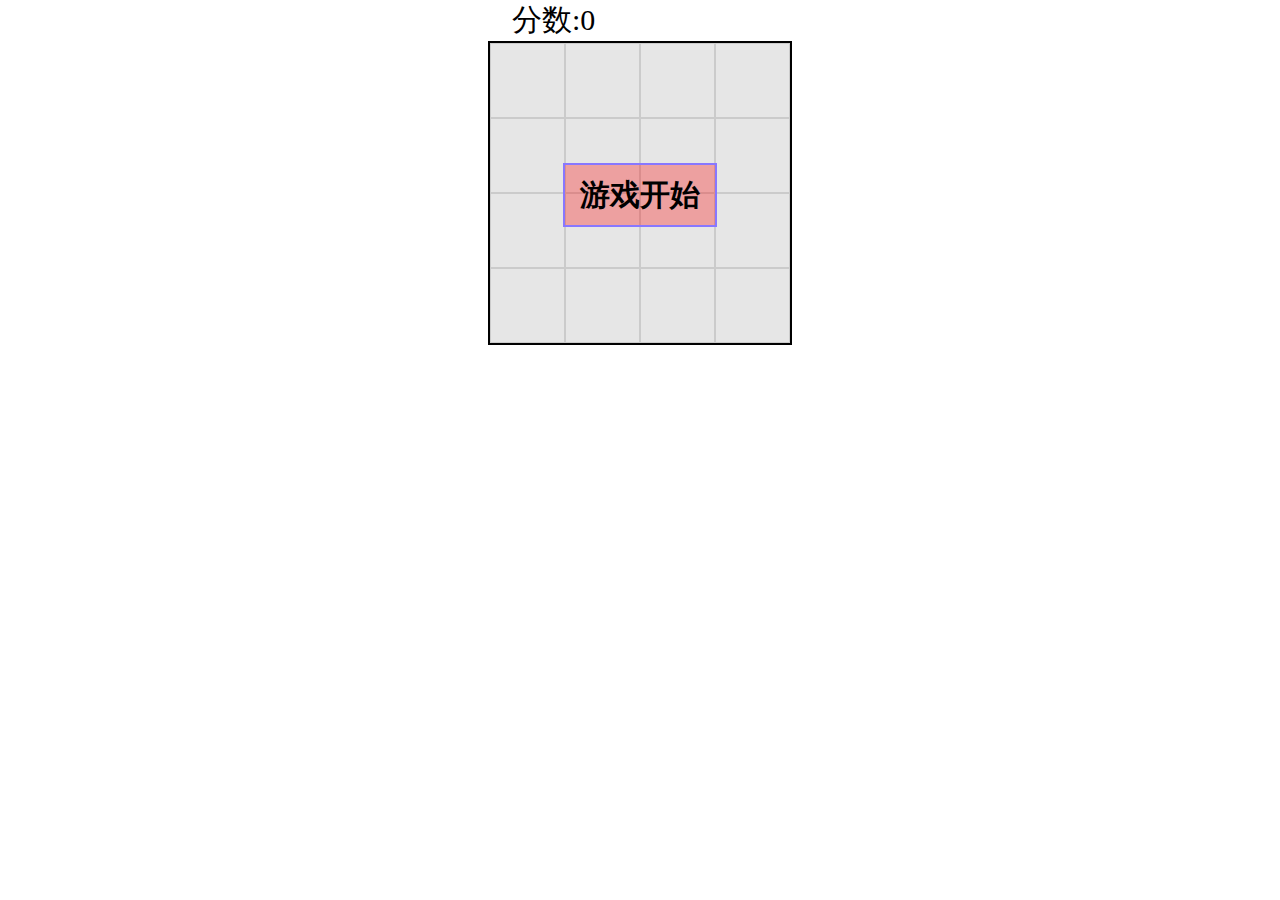
<file: 2048/index.html>
<!doctype html>
<html lang="en">
<head>
	<meta name="viewport" content="width=device-width, user-scalable=no,initial-scale=1.0, maximum-scale=1.0, user-scalable=0">
	<meta charset="UTF-8">
	<title>game</title>
	<style type="text/css">
		*{margin:0;padding:0;}
		#wrap{
			width:300px;
			height:300px;
			border:2px solid #000;
			background:#eee;
			position: relative;
			margin:0 auto;
		}
		#wrap #touch{
			width:100%;height:100%;background: rgba(200,200,200,.2);position: absolute;
		}
		#wrap input{
			width:73px;
			height:73px;
			font-size:35px;
		}
		div[id^='box']{
			width:73px;
			height:73px;
			float:left;
			border:1px solid #ccc;
			font-size:45px;
			line-height: 70px;
		}
		#play{
			list-style:none;
			width:150px;
			height:60px;
			font-size:30px;
			font-weight:bold;
			border:2px solid #87f;
			
			margin:40% auto;
            line-height:60px;
			background: rgba(255,0,0,.3)
		}
	</style>
	<script type="text/javascript" src="../js/baidu-touch.js"></script>
	<script type="text/javascript">
		window.onload = function()
		{
			// var btn = document.getElementById('btn');
			// var btns = btn.getElementsByTagName('li');
			var wrap = document.getElementById('wrap')
			var boxs = wrap.getElementsByTagName('div');
			// var inputs = wrap.getElementsByTagName('input');
			var grade = document.getElementById('grade');
			var play = document.getElementById('play');
			var colors=['#daa520','#adff2f','#808000','#6b8e23',
						'#778899','#696969','#008b8b','#008000',
						'#4169e1','#191970','#eee','#ffe'];
			var grade_num=0;
			var box_num;		//产生方块的编号
			var who_to_create;	//产生分值为2还是为4
			var flag;	    //用于判断游戏结束
			var bool_move=0;   //判断是否有方块移动，从而是否产生新方块
			for (var i = 0; i < 16; i++)
			{
				boxs[i].index = 0;
				boxs[i].num=0;
				boxs[i].color_num = 0; 
				boxs[i].state = 0;
			}
			function create_new_box()
			{
			    box_num = parseInt(Math.random()*100%16);	
			    who_to_create = parseInt(Math.random()*100%10);
				for (var i = 0,flag=0;	 i <=15; i++) 
				{
					if(boxs[i].index==1)
					{
						flag++;
					}
				}
				if(boxs[box_num].index == 0 ) 
				{
					if(who_to_create<7)		// 产生分值为2的方块
					{
						
						boxs[box_num].style.backgroundColor = colors[0];
						boxs[box_num].color_num = 0;
						boxs[box_num].num = 2;
					}
					else{
						
						boxs[box_num].style.backgroundColor = colors[1];
						boxs[box_num].color_num = 1;
						boxs[box_num].num = 4;
					}

					
					boxs[box_num].innerText= boxs[box_num].num;
					boxs[box_num].index=1;	
				
					return;
				}
				else  	
				{
					create_new_box();
				}
			}
			function move_up()
			{		
				for (var j = 0; j < 4;j++)
				{
					for(var i=4;i<=15;i++)
					{
					if(boxs[i].index==1 && boxs[i-4].index == 0)
						{	
							
							boxs[i].innerText = '';
							boxs[i].style.backgroundColor="#eee";
							boxs[i-4].color_num =boxs[i].color_num;
							boxs[i].color_num = 10;	
							
							boxs[i-4].style.backgroundColor = colors[boxs[i-4].color_num];
							boxs[i-4].num=boxs[i].num;
							
							boxs[i-4].innerText=boxs[i-4].num;	
							boxs[i].index = 0;
							boxs[i-4].index = 1;
							bool_move++;	
						}
						else if(boxs[i].index==1 && boxs[i-4].index == 1&&boxs[i].num==boxs[i-4].num&&boxs[i].state!=1 && boxs[i-4].state!=1) 
						{
							
							boxs[i].innerText='';
							boxs[i].style.backgroundColor="#eee";
							boxs[i-4].color_num = boxs[i].color_num+1;
							boxs[i].color_num =10;		
						
							boxs[i-4].style.backgroundColor = colors[boxs[i-4].color_num];
							boxs[i-4].num = boxs[i].num*2;
							grade_num=grade_num+boxs[i-4].num ;
							
							boxs[i-4].innerText = boxs[i-4].num;
							boxs[i].index = 0;
							boxs[i-4].index = 1;
							boxs[i-4].state = 1;
							bool_move++;
						}
					}				
				}
			}
			function move_left()
			{
				for (var k = 0; k <3;k++)
				{
					for (var j = 1; j <=3;j++) 
					{	
						for (var i= j; i <=15; i+=4) 
						{
							if(boxs[i].index==1 
								&&boxs[i-1].index == 0)
							{
								
								boxs[i].innerText='';
								boxs[i].style.backgroundColor="#eee";
								boxs[i-1].color_num=boxs[i].color_num;
								boxs[i].color_num =10;
								boxs[i-1].num = boxs[i].num;
									
								boxs[i-1].innerText = boxs[i-1].num;
								boxs[i-1].style.backgroundColor =colors[boxs[i-1].color_num]; 	
								boxs[i].index = 0;
								boxs[i-1].index = 1;	
								bool_move++;
							}
							else if(boxs[i].index==1 && boxs[i-1].index == 1&&boxs[i].num==boxs[i-1].num&&boxs[i].state!=1 && boxs[i-1].state != 1)
							{
								
								boxs[i].innerText='';
								boxs[i].style.backgroundColor="#eee";
								boxs[i-1].color_num = boxs[i].color_num+1;
								boxs[i].color_num =10;	
								
								boxs[i-1].style.backgroundColor = colors[boxs[i-1].color_num];
								boxs[i-1].num = boxs[i].num*2;
								grade_num=grade_num+boxs[i-1].num ;
								
								boxs[i-1].innerText = boxs[i-1].num;
								boxs[i].index = 0;
								boxs[i-1].index = 1;
								boxs[i-1].state = 1;
								bool_move++;
							}
						}
					}
				}
			}
			function move_right()
			{
				for (var k = 0; k <3;k++)
				{
					for (var j = 2; j>=0;j--) 
					{	
						for (var i= j; i <=15; i+=4) 
						{
							if(boxs[i].index==1 
								&&boxs[i+1].index == 0)
							{
								boxs[i].innerText = '';
								boxs[i].style.backgroundColor="#eee";
								boxs[i+1].color_num = boxs[i].color_num;
								boxs[i].color_num =10;
								boxs[i+1].num=boxs[i].num;
								
								boxs[i+1].innerText = boxs[i+1].num;
								boxs[i+1].style.backgroundColor = colors[boxs[i+1].color_num];
								boxs[i].index = 0;
								boxs[i+1].index = 1;
								bool_move++;
							}
							if(boxs[i].index==1 &&boxs[i].state!=1 
								&&boxs[i+1].state != 1
								&&boxs[i+1].index == 1&&boxs[i].num==boxs[i+1].num)
							{
								
								boxs[i].innerText = '';
								boxs[i].style.backgroundColor="#eee";
								boxs[i+1].color_num = boxs[i].color_num+1;
								boxs[i].color_num =10;
								
								boxs[i+1].style.backgroundColor = colors[boxs[i+1].color_num];
								boxs[i+1].num = boxs[i].num*2;
								grade_num=grade_num+boxs[i+1].num ;
								
								boxs[i+1].innerText = boxs[i+1].num;	
								boxs[i].index = 0;
								boxs[i+1].index = 1;
								boxs[i+1].state = 1;
								bool_move++;
							}
						}
					}
				}
			}
			function move_down()
			{
				for (var j = 0; j < 3;j++)
				{
					for(var i=11;i>=0;i--)
					{
						if(boxs[i].index==1 &&boxs[i+4].index == 0)
						{
						
							boxs[i].innerText= '';
							boxs[i].style.backgroundColor="#eee";
							boxs[i+4].color_num =boxs[i].color_num;
							boxs[i].color_num =10;
							boxs[i+4].num=boxs[i].num;
							
							boxs[i+4].style.backgroundColor = colors[boxs[i+4].color_num];
							boxs[i+4].innerText = boxs[i+4].num;
							boxs[i].index = 0;
							boxs[i+4].index = 1;
							bool_move++;		
						}
						if(boxs[i].index==1 &&boxs[i].state!=1 &&boxs[i+4].state!= 1&&boxs[i+4].index == 1&&boxs[i].num==boxs[i+4].num)
						{
							
							boxs[i].innerText = '';
							boxs[i].style.backgroundColor="#eee";
							boxs[i+4].color_num = boxs[i].color_num+1;
							boxs[i].color_num =10;
							
							boxs[i+4].style.backgroundColor = colors[boxs[i+4].color_num];
							boxs[i+4].num = boxs[i].num*2;
							grade_num=grade_num+boxs[i+4].num ;
							
							boxs[i+4].innerText = boxs[i+4].num;		
							boxs[i].index = 0;
							boxs[i+4].index = 1;
							boxs[i+4].state = 1;
							bool_move++;
						}
					}
				}
			}
			play.onclick =function()
			{
				// console.log('按下开始键')
				play.style.display="none";
				// grade.innerHTML
				create_new_box();
                touch.on(wrap,'touchstart',function(e){
                	e.preventDefault();
                })
				touch.on(wrap,'dragend',function(e){
					for (var j = 0; j <16; j++){ 
						boxs[j].state=0;
					}
					if(Math.abs(e.x)<Math.abs(e.y)){	
						if(e.y>0){

							move_down();
						}
						else{
							move_up();
						}
					}
					else{
						if(e.x>0){
							move_right();
						}
						else{
							move_left();
						}
					}
					grade.innerHTML= "分数："+grade_num;
					if(bool_move!=0)
					{
						create_new_box();
						bool_move = 0;
					}
				})
			}
		}
	</script>
</head>
<body>
	<span style="font-size:30px;position:relative;left:40%;" id='grade'>分数:0</span>
	<div id="wrap" style="text-align:center;line-height:98px">	
		<ul id='touch'><li id='play'>游戏开始</li></ul>
		<div id="box1" ></div>
		<div id="box2" ></div>
		<div id="box3" ></div>
		<div id="box4" ></div>
		<div id="box5" ></div>
		<div id="box6" ></div>
		<div id="box7" ></div>
		<div id="box8" ></div>
		<div id="box9" ></div>
		<div id="box10"></div>
		<div id="box11"></div>
		<div id="box12"></div>
		<div id="box13"></div>
		<div id="box14"></div>
		<div id="box15"></div>
		<div id="box16"></div>
	</div>
</body>
</html>
</file>
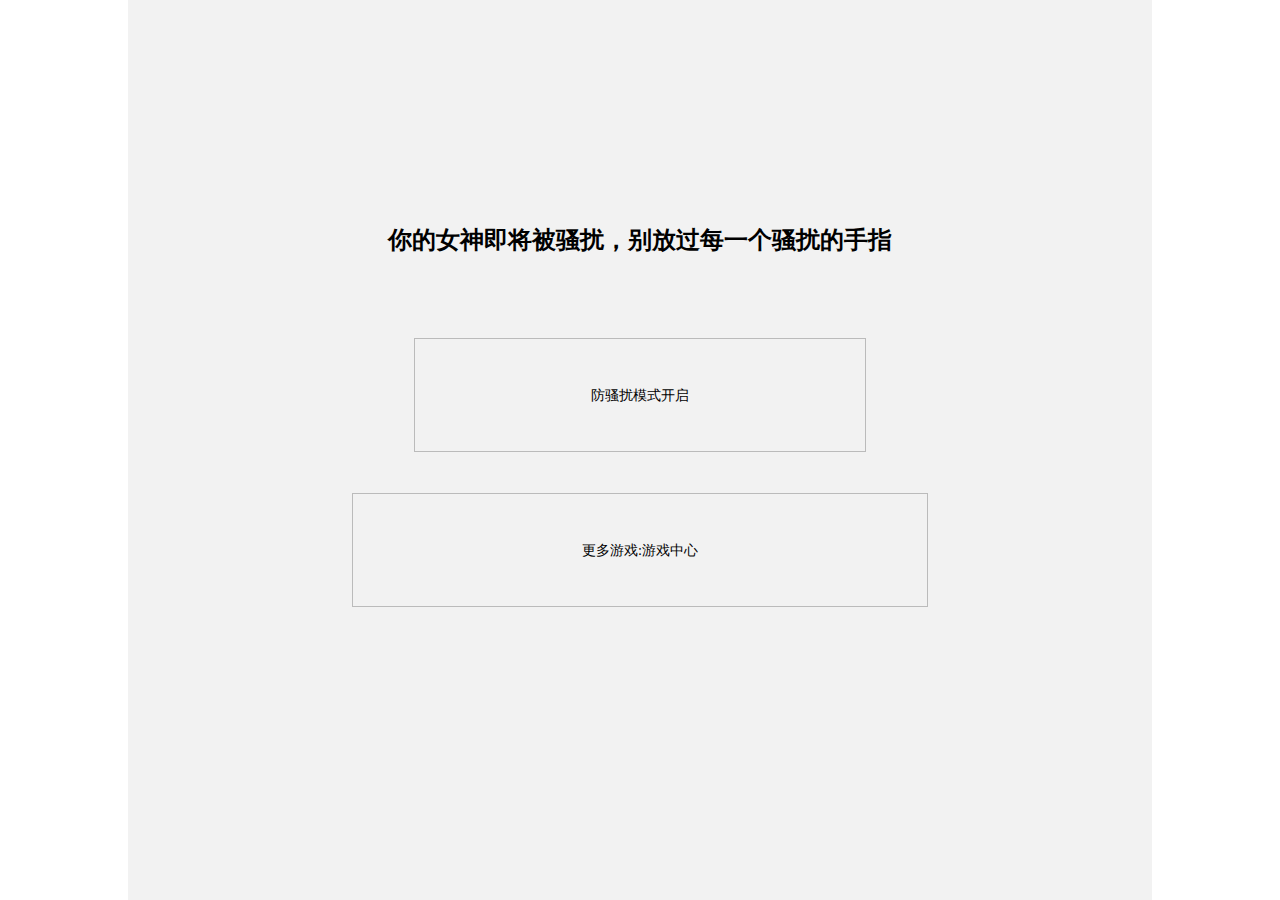
<file: girlgod/index.html>
<!doctype html>
<html lang="en">
<head>
	<meta name="viewport" content="width=device-width, user-scalable=no,initial-scale=1.0, maximum-scale=1.0, user-scalable=0">
	<meta charset="UTF-8">
	<title>Document</title>

	<link rel="stylesheet" href="index.css">
	<style>
	
	</style>
	
	<script type="text/javascript">
		window.onload = function(){
			var num=0;
			var oWrap = document.getElementById('wrap');
			var oStart = document.getElementById('start');
			var maxh=document.documentElement.clientHeight;
			// oWrap.style.height=oWrap.offsetWidth*800/480+"px";
			oWrap.style.height=maxh+"px";
			var oImg = document.getElementsByTagName('img')[0];
			var oTitle = document.getElementsByClassName('title')[0];
			var oPause = document.getElementById('pause');
			var oStop = document.getElementById('stop');
			var oTime = document.getElementById('time');
			var oGrade = document.getElementById('grade');
			var oOver = document.getElementById('over');
			var grade=0;
			var hand_num=0;
			var timer = null;
			var bPause = false;
			var t=30;		//用于倒计时
			// 存储女神身体的几个关节部位的坐标
			p1l = oWrap.offsetWidth * 0.45;
			p1t = oWrap.offsetHeight*0.16;
			p2l = oWrap.offsetWidth * 0.56;
			p2t = oWrap.offsetHeight*0.16;
			p3l = oWrap.offsetWidth * 0.45;
			p3t = oWrap.offsetHeight*0.26;
			p4l = oWrap.offsetWidth * 0.56;
			p4t = oWrap.offsetHeight*0.26;
			p5l = oWrap.offsetWidth * 0.31;
			p5t = oWrap.offsetHeight*0.36;
			p6l = oWrap.offsetWidth * 0.7;
			p6t = oWrap.offsetHeight*0.36;
			p7l = oWrap.offsetWidth * 0.52;
			p7t = oWrap.offsetHeight*0.41;
			p8l = oWrap.offsetWidth * 0.56;
			p8t = oWrap.offsetHeight*0.41;
			p9l = oWrap.offsetWidth * 0.52;
			p9t = oWrap.offsetHeight*0.82;
			p10l = oWrap.offsetWidth * 0.56;
			p10t = oWrap.offsetHeight*0.82;

			
			oStart.style.display='block';
			oTitle.style.display='none';
			oImg.style.display='none';

			oStart.children[1].addEventListener('touchstart',function(){
				clearInterval(timer);
				timer =setInterval(nvChange, 100);
				oTitle.style.display='block';
				oImg.style.display='block';
				oStart.style.display='none';
				function nvChange(){
					num++;
					if(num==9){
						num=1;
					}
	                oImg.src='img/'+num+'.png'; 
				}

				// 倒计时
				var CountTimer = null;
				clearInterval(CountTimer);
				oTime.innerText=t;
				CountTimer = setInterval(count,1000);
				
				function count(){
					t--;
					if(t==0){
						clearInterval(timer);
						clearInterval(oWrap.handTimer);
						clearInterval(CountTimer);
						clearInterval(oWrap.speedTimer);
						oOver.style.display='block';
						oTitle.style.display='none';
						var aHand = document.getElementsByClassName('hand');
						while(aHand.length!=0 && !aHand[0].isRemove){
							aHand[0].isRemove = true;
							oWrap.removeChild(aHand[0]);
						}
						oWrap.removeChild(oImg);
						var rate = parseInt(grade/hand_num*100);
						var str='';
						if(rate<=10){
							str='狠狠的鄙视了我！';
						}
						else if(rate<=20){
							str='怏怏的看了我一眼';
						}
						else if(rate<=40){
							str='的小手拉了我一小下';
						}
						else if(rate<=60){
							str='给我唱了一首《好汉歌》';
						}
						else if(rate<=80){
							str='拥抱了我';
						}
						else if(rate<=90){
							str='强吻了我';
						}
						else{
							str='.....,你懂的';
						}
						var oP = document.createElement('p');
						oP.style.lineHeight='1.3em';
						oP.style.marginTop = '-20%';
						oOver.insertBefore(oP, oOver.children[0]);
						oOver.children[1].innerText = '再玩一次';
						oP.innerHTML = '我防止女神被骚扰'+grade+'次，打败了'+rate+'%的勇士,女神'+str;
						oOver.children[1].addEventListener('touchstart', function(){
							location.reload();
						}, false)
						
					}
					if(t<10){
						oTime.innerText = '0'+t;
					}
					else{
						oTime.innerText = t;
					}
					
				}

				//产生咸猪手
				//控制咸猪手产生的速度
				oWrap.handfn = createHand;
				oWrap.speedTimer = null;
				oWrap.speed = 1000;
				// oWrap.handfn(oWrap.speed);
				oWrap.speedTimer = setInterval(function(){
					// oWrap.handfn=null;
					oWrap.speed-=10;
					oWrap.handfn(oWrap.speed);
				},1000)

				 oWrap.handTimer = null;
				
				var prehandPos=0;

				function createHand(stime){
					clearInterval(oWrap.handTimer);
					 oWrap.handTimer = setInterval(function(){
						var oHand = document.createElement('img');
		                oHand.src = 'img/0.png';
		                oHand.className='hand';
		                oHand.isRemove=false;
		                oHand.move=handMove;
		                oWrap.appendChild(oHand);
		                hand_num++;
		                var x;
		                var y;
		                if(Math.random()<0.2&&prehandPos!=1){
		                	x = -oHand.offsetWidth;
		                	y = oWrap.offsetHeight/4;
		                	oHand.speedy=1;
		                	oHand.speedx = 1;
		                	prehandPos=1;
		                }
		                else if(Math.random()<0.4&&prehandPos!=2){
		                	x = oWrap.offsetWidth;
		                	y = oWrap.offsetHeight/4;
		                	oHand.speedy=1;	                	
		                	oHand.speedx = -1;
		                	prehandPos=2;
		                }
		                else if(Math.random()<0.6&&prehandPos!=3){              	
		                	x = oWrap.offsetWidth*.8;
		                	y=-oHand.offsetHeight;
		                	oHand.speedx=-1;
		                	oHand.speedy = 1;
		                	prehandPos=1;
		                }

		                else if(Math.random()<0.8&&prehandPos!=4){
		                	x = -oHand.offsetWidth;
		                	y = oWrap.offsetHeight*0.8;
		                	oHand.speedy=-1;
		                	oHand.speedx = 1;
		                	prehandPos=4;
		                }
		                else if(Math.random()<=1 &&prehandPos!=5){
		                	x = oWrap.offsetWidth;
		                	y = oWrap.offsetHeight*0.8;
		                	oHand.speedy=-1;	                	
		                	oHand.speedx = -1;
		                	prehandPos=5;
		                }

		                oHand.style.left = x+"px";
						oHand.style.top= y+"px";

						oHand.move(oHand);
			            oHand.addEventListener('touchstart', function(){
			            	grade++;
			            	oGrade.innerHTML='得分:'+grade;
			            	if(!oHand.isRemove){
			            		oHand.isRemove = true;
			            		oWrap.removeChild(oHand);
			            	}
			            }, false);
					}, stime)
					
				}

				// 咸猪手移动
				function handMove(oHand){
					oHand.moveTimer = setInterval(function(){
					 	oHand.style.left = oHand.offsetLeft+oHand.speedx+"px";
						oHand.style.top= oHand.offsetTop+oHand.speedy+"px";
						if(oHand.offsetLeft>=oWrap.offsetWidth || oHand.offsetLeft+oHand.offsetWidth<=0 ||oHand.offsetTop+oHand.offsetHeight>=oWrap.offsetHeight){
							if(!oHand.isRemove){
								oHand.isRemove = true;
								oWrap.removeChild(oHand);
							}
						}
						check(oHand);
					 },30)	
				}
				oPause.addEventListener('touchstart', function(){
					if(!bPause){
						bPause = true;
						oStop.style.display='block';
						oTitle.style.display='none';
						oImg.style.display='none';
						
						clearInterval(timer);
						clearInterval(oWrap.handTimer);
						clearInterval(CountTimer);
						clearInterval(oWrap.speedTimer);
		                var aHand = document.getElementsByClassName('hand');
		                for (var i = 0; i < aHand.length; i++){
		                	clearInterval(aHand[i].moveTimer);
		                	aHand[i].style.display='none';
		                } 
		                oStop.children[1].addEventListener('touchstart', function(e){
		                	// alert(1);
		                	e.stopPropagation();
		                	var oEvent = document.createEvent('Events');
		              		oEvent.initEvent('touchstart',true,true);
		                	oPause.dispatchEvent(oEvent);
		                }, false)
					}
					else if(bPause){
						bPause= false;
						oStop.style.display='none';
						oTitle.style.display='block';
						oImg.style.display='block';
						var aHand = document.getElementsByClassName('hand');
		                for (var i = 0; i < aHand.length; i++){
		                	aHand[i].move(aHand[i]);
		                	aHand[i].style.display='block';	
		                }
						timer =setInterval(nvChange, 100);
						// handTimer = setInterval(createHand, 1000);
						CountTimer = setInterval(count,1000);
						oWrap.speedTimer = setInterval(function(){
							oWrap.speed-=10;
							oWrap.handfn(oWrap.speed);
						},1000)
						
					}
				}, false)

				// 咸猪手碰撞检测
				function check(oHand){
					var l1 = p1l - oHand.offsetWidth;
					var l2 = p2l;
					var t1= p1t-oHand.offsetHeight;
					var t2 = p3t;

					var x1 = p7l - oHand.offsetWidth;
					var x2 = p8l;
					var y1= p7t-oHand.offsetHeight;
					var y2 = p9t;

					var p1 = p5l;
					var p2 = p6l;
					var q1 = p3t;
					var q2=  p7t;

					var l = oHand.offsetLeft;
					var t = oHand.offsetTop;

					var ll= l+oHand.offsetWidth/2;
					var tt =t+oHand.offsetHeight/2;

					if(ll>=l1 &&ll<=l2 && tt>=t1 && tt<=t2 && !oHand.isRemove)
					{
						oHand.isRemove = true;
						oWrap.removeChild(oHand);
					}
					else if(ll>=x1 && ll<=x2 && tt>=y1 &&tt<=y2 && !oHand.isRemove){
						oHand.isRemove = true;
						oWrap.removeChild(oHand);
					}
					else if(ll>=p1&&ll<=p2&&tt>=q1&&tt<=q2&& !oHand.isRemove){
						oHand.isRemove = true;
						oWrap.removeChild(oHand);
					}
				}
			
			}, false)
		}
	</script>
</head>
<body>
	<div id="wrap">
		<div class="title">
			<span  class='fl'  id='grade'>得分:0</span>
			<span  id='time' style='margin-left:23%'></span>
			<span class='fr' id='pause'>暂停</span>
		</div>
		<div id='start'>
			<h4 style='width:80%;margin:0 auto;text-align:center;line-height:1.3em;'>你的女神即将被骚扰，别放过每一个骚扰的手指</h4>
			<p class='bd1' style='margin-top:10%;'>防骚扰模式开启</p>
			<p class='bd2'><a href="">更多游戏:游戏中心</a></p>
		</div>
		<div id='stop' style='display:none'>
			<h4 style='width:80%;margin:0 auto;text-align:center;line-height:1.3em;'>游戏暂停</h4 >
			<p class='bd1' style='margin-top:10%;'>游戏继续</p>
			<p class='bd2'><a href="">更多游戏:游戏中心</a></p>
		</div>
		<div id="over">
			<p class='bd1' style='margin-top:30%;'></p>
			<p class='bd2'><a href="">更多游戏:游戏中心</a></p>
		</div>
		<img src="img/1.png" alt="" id='nv'>
	</div>
	
</body>
</html>
</file>
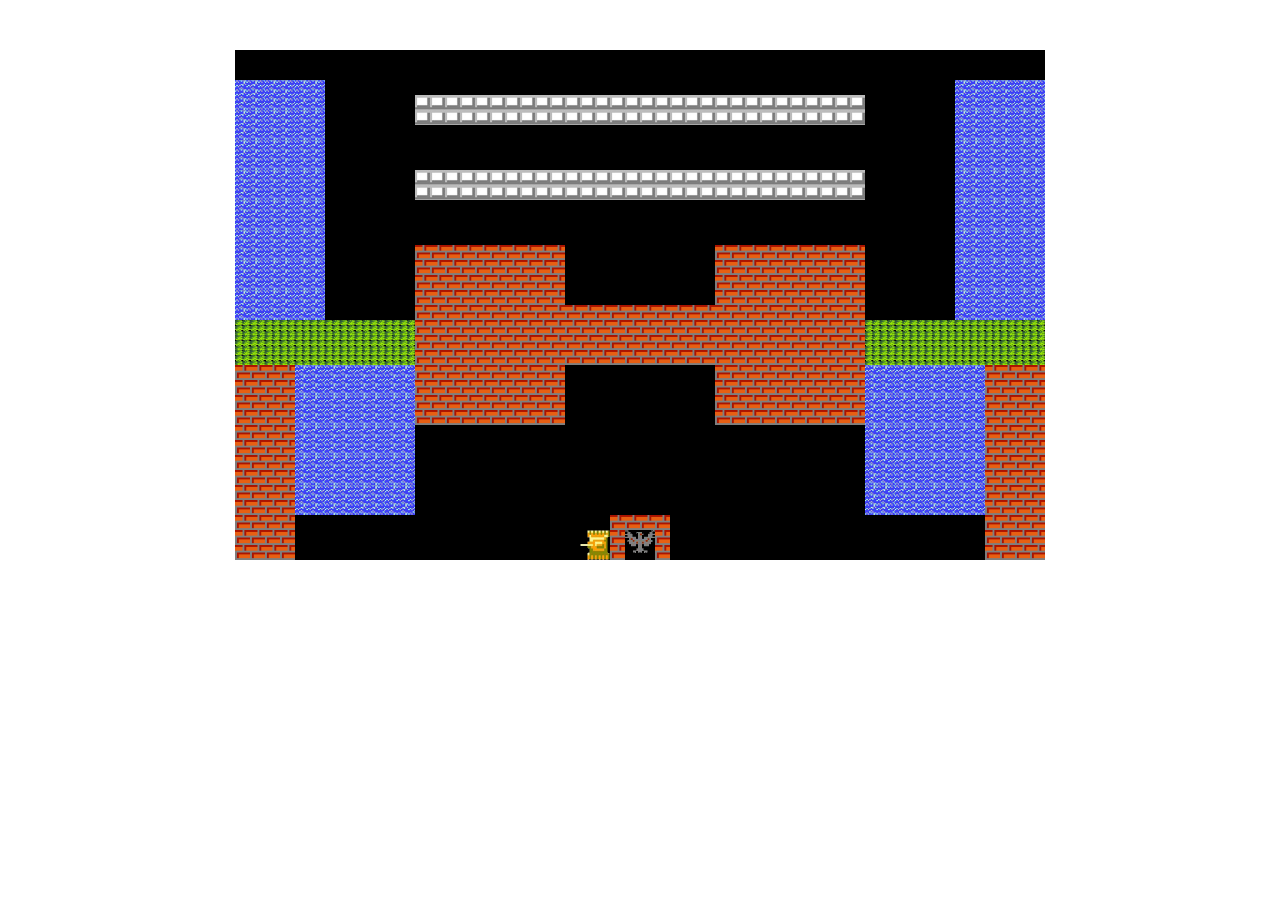
<file: 坦克大战/1/index.html>
<!doctype html>
<html lang="en">
<head>
	<meta charset="UTF-8">
	<title>Document</title>
	<style>
		*{
			margin:0;padding:0;
		}
		/*img{border:none;}*/
		#wrap{
			width:810px;
			height:510px;
			background:black;
			position: relative;
			margin:50px auto;
		}
		.tank{
			width:30px;
			position: absolute;
			/*top:150px;*/
			/*left:150px;*/
			border:none;
		}
		.pa{position: absolute;width:15px;}
		.pa1{position: absolute;width:30px;}
		.bullet{
			width:5px;
			height:5px;
			background:white;
			position: absolute;
			z-index:100;
		}
		#home{position: absolute;width:60px;height:45px;bottom: 0px;left:375px;}
			#home{position: absolute;width:60px;height:45px;bottom: 0px;left:375px;}
			#block1,#block2,#block3{position: absolute;width:150px;height:180px;}
		#block1{left:180px;top:195px;}
		#block2{left:330px;top:195px;}
		#block3{left:480px;top:195px;}
	
		.map2{width:90px;height:240px;position: absolute;left:0;top: 30px;}
		.map3{width:90px;height:240px;position: absolute;right:0;top: 30px;}
		.map4{width:450px;height:30px;position: absolute;left:180px;top:45px;}
		.map5{width:450px;height:30px;position: absolute;left:180px;top:120px;}
		.map6{width:120px;position: absolute;height:150px;left:60px;top:315px;}
		.map7{width:120px;position: absolute;height:150px;right:60px;top:315px;}
		.map8{width:180px;height:45px;position: absolute;left:0;top:270px;}
		.map9{width:180px;height:45px;position: absolute;right:0;top:270px;}
		.map10{width:60px;position: absolute;height:195px;left:0px;top:315px;}
		.map11{width:60px;position: absolute;height:195px;right:0px;top:315px;}
	</style>
	<script type="text/javascript">
		window.onload = function(){
			var timer = null;
			var enemy_num=0;
			var maxWidth = 780;
			var maxHeight = 480;
			var oWrap = document.getElementById('wrap');
			var oP1 = document.getElementsByClassName('tank')[0];
			oP1.isMove = false;
			oP1.isTurn = false;
			oP1.direct=3;
			oP1.predir=3;			//自己坦克前一次的方向，用于消除转向时的默认位移
			oP1.isRightKey = false;	//判断是否是方向键和发弹建被按下
			oP1.isHit = true;		//判断自己子弹是否碰撞
			oP1.bol1=true; //判断自己坦克是否和敌人向上碰撞
			oP1.bol2=true; //判断自己坦克是否和敌人向下碰撞
			oP1.bol3=true; //判断自己坦克是否和敌人向左碰撞
			oP1.bol4=true; //判断自己坦克是否和敌人向右碰撞
			oP1.life = true;
			oP1.move = p1_move;
			oP1.ismove= false;
			oP1.move();
			oP1.moTimer = null;
			var aMap = document.getElementsByName('map');
			// var aBlock=[];
			var oHome = document.createElement('img');
			oHome.src='img/symbol.gif';
			oHome.className='pa1';
			oHome.style.left='15px';
			oHome.style.top='15px'
			aMap[0].appendChild(oHome);
			
			var aBlock=[];
			for (var i = 0; i < 280+104+12; i++) {
				aBlock[i] = document.createElement('img');
				aBlock[i].src='img/wall.png';
				aBlock[i].className='pa';
				aBlock[i].name='block';
			}
		
		
			for (var k = 0; k < 12; k++) {
				for (var j = 0; j < 10; j++) {

					aBlock[k*10+j].style.left = j*15+"px";
					aBlock[k*10+j].style.top = k*15+"px";
					aMap[1].appendChild(aBlock[k*10+j]);
				}
			};
			for (var k = 0; k < 4; k++) {
				for (var j = 0; j < 10; j++) {

					aBlock[k*10+j+120].style.left = j*15+"px";
					aBlock[k*10+j+120].style.top = k*15+"px";
					aMap[12].appendChild(aBlock[k*10+j+120]);
				}
			};	
			for (var k = 0; k < 12; k++) {
				for (var j = 0; j < 10; j++) {

					aBlock[k*10+j+160].style.left = j*15+"px";
					aBlock[k*10+j+160].style.top = k*15+"px";
					aMap[13].appendChild(aBlock[k*10+j+160]);
				}
			}

			for (var k = 0; k < 13; k++) {
				for (var j = 0; j < 4; j++) {

					aBlock[k*4+j+280].style.left = j*15+"px";
					aBlock[k*4+j+280].style.top = k*15+"px";
					aMap[10].appendChild(aBlock[k*4+j+280]);
				}
			}
			for (var k = 0; k < 13; k++) {
				for (var j = 0; j < 4; j++) {

					aBlock[k*4+j+332].style.left = j*15+"px";
					aBlock[k*4+j+332].style.top = k*15+"px";
					aMap[11].appendChild(aBlock[k*4+j+332]);
				}
			}
			for (var k = 0; k <3; k++) {
				for (var j = 0; j < 4; j++) {
					aBlock[k*4+j+384].style.left = j*15+"px";
					aBlock[k*4+j+384].style.top = k*15+"px";
					if(((k==1&&(j==1||j==2))) ||(k==2&&(j==1||j==2)));
					else {
						aMap[0].appendChild(aBlock[k*4+j+384]);
					}	
				}
			}

			var aWater =[];
			for (var i = 0; i < 48+40; i++) {
				aWater[i] = document.createElement('img');
				aWater[i].src='img/water.gif';
				aWater[i].className='pa1';
				aWater[i].name='water';
			}
			for (var k = 0; k < 8; k++) {
				for (var j = 0; j < 3; j++) {

					aWater[k*3+j].style.left = j*30+"px";
					aWater[k*3+j].style.top = k*30+"px";
					aMap[2].appendChild(aWater[k*3+j]);
				}
			}
			for (var k = 0; k < 8; k++) {
				for (var j = 0; j < 3; j++) {

					aWater[k*3+j+24].style.left = j*30+"px";
					aWater[k*3+j+24].style.top = k*30+"px";
					aMap[3].appendChild(aWater[k*3+j+24]);
				}
			}
			for (var k = 0; k < 5; k++) {
				for (var j = 0; j < 4; j++) {

					aWater[k*4+j+48].style.left = j*30+"px";
					aWater[k*4+j+48].style.top = k*30+"px";
					aMap[6].appendChild(aWater[k*4+j+48]);
				}
			}
			for (var k = 0; k < 5; k++) {
				for (var j = 0; j < 4; j++) {

					aWater[k*4+j+68].style.left = j*30+"px";
					aWater[k*4+j+68].style.top = k*30+"px";
					aMap[7].appendChild(aWater[k*4+j+68]);
				}
			}
			var aStone=[];
			for (var i = 0; i < 120; i++) {
				aStone[i] = document.createElement('img');
				aStone[i].src='img/steel.gif';
				aStone[i].className='pa';
				aStone[i].name='stone';
				aStone[i].blood=5;
			}
			for (var k = 0; k < 2; k++) {
				for (var j = 0; j < 30; j++) {

					aStone[k*30+j].style.left = j*15+"px";
					aStone[k*30+j].style.top = k*15+"px";
					aMap[4].appendChild(aStone[k*30+j]);
				}
			}
			for (var k = 0; k < 2; k++) {
				for (var j = 0; j < 30; j++) {

					aStone[k*30+j+60].style.left = j*15+"px";
					aStone[k*30+j+60].style.top = k*15+"px";
					aMap[5].appendChild(aStone[k*30+j+60]);
				}
			}
			var aGrass=[];
			for (var i = 0; i < 72; i++) {
				aGrass[i] = document.createElement('img');
				aGrass[i].src='img/grass.gif';
				aGrass[i].className='pa';
			}
			for (var k = 0; k < 3; k++) {
				for (var j = 0; j <12; j++) {

					aGrass[k*12+j].style.left = j*15+"px";
					aGrass[k*12+j].style.top = k*15+"px";
					aMap[8].appendChild(aGrass[k*12+j]);
				}
			}
			for (var k = 0; k < 3; k++) {
				for (var j = 0; j <12; j++) {

					aGrass[k*12+j+36].style.left = j*15+"px";
					aGrass[k*12+j+36].style.top = k*15+"px";
					aMap[9].appendChild(aGrass[k*12+j+36]);
				}
			}

			

			function p1_move(){
				
				clearInterval(oP1.moTimer);
				oP1.moTimer = setInterval(function(){
					if(oP1.ismove){
						oP1.ismove = false;
						switch(oP1.direct){
							case 1:if(oP1.bol1){oP1.style.top= oP1.yy  - 5+"px";}oP1.src="img/p1tankU.gif";break;
							case 2:if(oP1.bol2){oP1.style.top= oP1.yy  + 5+"px";}oP1.src="img/p1tankD.gif";break;
							case 3:if(oP1.bol3){oP1.style.left= oP1.xx  - 5+"px";}oP1.src="img/p1tankL.gif";break;
							case 4:if(oP1.bol4){oP1.style.left= oP1.xx  + 5+"px";}oP1.src="img/p1tankR.gif";break;
						}
					}
					
				}, 1)
				
			}
			document.onkeydown = function(e){
				if(e.keyCode==74 ){
					if(oP1.isHit && oP1.life){
						oP1.isHit = false;
						oP1.bullet = document.createElement('div');
						oP1.bullet.className='bullet';
						oP1.bullet.style.background='red';
						oP1.bullet.isremove = false;
					
						oWrap.appendChild(oP1.bullet);
							oP1.bullet.direct = oP1.direct;
							var butx = oP1.offsetLeft;
							var buty = oP1.offsetTop;
							switch(oP1.bullet.direct){

								case 1:oP1.bullet.style.left = butx+12 +"px";
									oP1.bullet.style.top = buty +"px";break;
								case 2:oP1.bullet.style.left = butx+12+"px";
									oP1.bullet.style.top  = buty+30+"px";break;
								case 3:oP1.bullet.style.left=butx+"px";
									oP1.bullet.style.top  = buty+12+"px";break;
								case 4:oP1.bullet.style.left = butx+30+"px";
									oP1.bullet.style.top = buty+12+"px";break;
							}
						oP1.bullet.moveTimer = setInterval(function(){
							switch(oP1.bullet.direct){
								case 1:oP1.bullet.style.top = oP1.bullet.offsetTop-10+"px";break;
								case 2:oP1.bullet.style.top = oP1.bullet.offsetTop+10+"px"; break;
								case 3:oP1.bullet.style.left = oP1.bullet.offsetLeft-10+"px";break;
								case 4:oP1.bullet.style.left = oP1.bullet.offsetLeft+10+"px";break;					
							}
							hitmap(oP1);
							killTank(oP1);
							killTank(oP1.bullet);
						},20)
					}
					
				}
			
				oP1.xx = oP1.offsetLeft;
				oP1.yy = oP1.offsetTop;
				if(e.keyCode == 87){oP1.direct = 1; oP1.isRightKey = true;oP1.bol1=true}
				else if(e.keyCode == 83){oP1.direct = 2;oP1.isRightKey = true;oP1.bol2=true}
				else if(e.keyCode == 65){oP1.direct = 3;oP1.isRightKey = true;oP1.bol3=true}
				else if(e.keyCode == 68){oP1.direct = 4;oP1.isRightKey = true;oP1.bol4=true}	
				else{oP1.isRightKey = false;}
				if(oP1.predir!= oP1.direct){
					oP1.predir = oP1.direct;
					oP1.isTurn = true;
				}
				else{
					oP1.isTurn = false;
				}
				if(oP1.xx <=0 && oP1.direct==3){
					oP1.bMove=false;
					oP1.xx =0;		
				}
				else if(oP1.xx >=maxWidth && oP1.direct ==4){
					oP1.bMove=false;
					oP1.xx =maxWidth;			
				}
				else if(oP1.yy <=0 && oP1.direct==1){
					oP1.bMove=false;
					oP1.yy =0;	
				}
				else if(oP1.yy >=maxHeight&&oP1.direct==2){
					oP1.bMove=false;
					oP1.yy =maxHeight;					
				}
				else{
					oP1.bMove = true;			
				}					
				
				if(oP1.bMove && !oP1.isTurn &&oP1.isRightKey){
					oP1.ismove= true;
				}				
				tankcrush(oP1);
				crushmap(oP1);	
				if(oP1.bMove && !oP1.isTurn &&oP1.isRightKey){
					oP1.ismove= true;
				}
				else{
					switch(oP1.direct){
						case 1:oP1.style.top= oP1.yy  +"px";oP1.src="img/p1tankU.gif";break;
						case 2:oP1.style.top= oP1.yy  +"px";oP1.src="img/p1tankD.gif";break;
						case 3:oP1.style.left= oP1.xx  +"px";oP1.src="img/p1tankL.gif";break;
						case 4:oP1.style.left= oP1.xx  +"px";oP1.src="img/p1tankR.gif";break;
					}
				}
				
			}

			//坦克之间的碰撞
			function tankcrush(obj){
				var aTank = document.getElementsByClassName('tank');				
				for (var i = 0; i < aTank.length; i++) {
					aTank[i].ind = i;
					aTank[i].l = aTank[i].offsetLeft;
					aTank[i].t = aTank[i].offsetTop;
				
				}
				obj.l1 = obj.offsetLeft - obj.offsetWidth;
				obj.l2 = obj.offsetLeft + obj.offsetWidth;
				obj.t1 = obj.offsetTop - obj.offsetHeight;
				obj.t2 = obj.offsetTop + obj.offsetHeight;
				for (var i = 0; i <aTank.length ; i++) {
					if(aTank[i].ind != obj.ind){
						if(aTank[i].l>=obj.l1 && aTank[i].l<=obj.l2 && aTank[i].t>=obj.t1&&
							aTank[i].t<=obj.t2){	
							// alert(1);
							 hitCheck(obj,aTank[i]);	
						}			
					}
				}
			}

			//坦克与地图的碰撞
			function crushmap(obj){
				var aImg = document.getElementsByName('block');
				for (var i = 0; i < aImg.length; i++) {
						aImg[i].l1 = aImg[i].offsetLeft - obj.offsetWidth +aImg[i].parentNode.offsetLeft;
						aImg[i].l2 = aImg[i].offsetLeft + aImg[i].offsetWidth +aImg[i].parentNode.offsetLeft;
						aImg[i].t1 = aImg[i].offsetTop - obj.offsetHeight+aImg[i].parentNode.offsetTop;
						aImg[i].t2 = aImg[i].offsetTop + aImg[i].offsetHeight+aImg[i].parentNode.offsetTop;
					
					var x = obj.offsetLeft;
					var y = obj.offsetTop;
					fncrush(x,y,aImg[i],obj);
				}
				var aStone = document.getElementsByName('stone');
				for (var i = 0; i < aStone.length; i++) {
						aStone[i].l1 = aStone[i].offsetLeft - obj.offsetWidth +aStone[i].parentNode.offsetLeft;
						aStone[i].l2 = aStone[i].offsetLeft + aStone[i].offsetWidth +aStone[i].parentNode.offsetLeft;
						aStone[i].t1 = aStone[i].offsetTop - obj.offsetHeight+aStone[i].parentNode.offsetTop;
						aStone[i].t2 = aStone[i].offsetTop + aStone[i].offsetHeight+aStone[i].parentNode.offsetTop;
					
					var x = obj.offsetLeft;
					var y = obj.offsetTop;
					fncrush(x,y,aStone[i],obj);
				}

				var aWater = document.getElementsByName('water');
				for (var i = 0; i < aWater.length; i++) {
						aWater[i].l1 = aWater[i].offsetLeft - obj.offsetWidth +aWater[i].parentNode.offsetLeft;
						aWater[i].l2 = aWater[i].offsetLeft + aWater[i].offsetWidth +aWater[i].parentNode.offsetLeft;
						aWater[i].t1 = aWater[i].offsetTop - obj.offsetHeight+aWater[i].parentNode.offsetTop;
						aWater[i].t2 = aWater[i].offsetTop + aWater[i].offsetHeight+aWater[i].parentNode.offsetTop;
					
					var x = obj.offsetLeft;
					var y = obj.offsetTop;
					fncrush(x,y,aWater[i],obj);
				}
			}

			function fncrush(x,y,omap,obj){
				if(x>=omap.l1 && x<=omap.l2 && y>=omap.t1 && y<=omap.t2){
					if(omap.t2 == y && omap.l1 != x && omap.l2 != x){
						// alert(1);
						if(obj.direct==1){obj.bol1 = false;}
						else{obj.bol1 = true;}							
					}
					else if(omap.t1 == y  && omap.l1 != x && omap.l2 != x){
								
						if(obj.direct==2){obj.bol2 = false; }
						else{obj.bol2 = true;}
					}
					else if(omap.l1 == x  && omap.t1 != y && omap.t2 != y){		
						if(obj.direct==4){obj.bol4 = false; }
						else{obj.bol4 = true;}
					}
					else if(omap.l2 == x  && omap.t1 !=y && omap.t2 != y){										
						if(obj.direct==3){obj.bol3 = false; }
						else{obj.bol3 = true;}	
					}
					
				}
			}

			function fnhitmap(obj,x,y,objmap){
				if(x>=objmap.l1 && x<=objmap.l2 && y>=objmap.t1 && y<=objmap.t2){
					if(!obj.bullet.isremove){
						obj.bullet.isremove = true;
						oWrap.removeChild(obj.bullet);

					}
					if(objmap.name=='stone'  && objmap.blood>1){
						objmap.blood--;
					}
					else{
						objmap.parentNode.removeChild(objmap);
					}
					
					obj.isHit = true;	
					obj.isFire = true;		
					clearInterval(obj.bullet.moveTimer);
					obj.bullet.isremove = true;	
				}
			}
			//子弹与地图的碰撞
			function hitmap(obj){
				var aImg = document.getElementsByName('block');
				// alert(aImg[0].parentNode.id);
				for (var i = 0; i < aImg.length; i++) {
					
					aImg[i].l1 = aImg[i].offsetLeft - obj.bullet.offsetWidth+aImg[i].parentNode.offsetLeft;
					aImg[i].l2 = aImg[i].offsetLeft + aImg[i].offsetWidth+aImg[i].parentNode.offsetLeft;
					aImg[i].t1 = aImg[i].offsetTop - obj.bullet.offsetHeight+aImg[i].parentNode.offsetTop;
					aImg[i].t2 = aImg[i].offsetTop + aImg[i].offsetHeight+aImg[i].parentNode.offsetTop;

					var x = obj.bullet.offsetLeft;
					var y = obj.bullet.offsetTop;
					fnhitmap(obj,x,y,aImg[i]);
				}

				var aStone = document.getElementsByName('stone');
				// alert(aImg[0].parentNode.id);
				for (var i = 0; i < aStone.length; i++) {
					
					aStone[i].l1 = aStone[i].offsetLeft - obj.bullet.offsetWidth+aStone[i].parentNode.offsetLeft;
					aStone[i].l2 = aStone[i].offsetLeft + aStone[i].offsetWidth+aStone[i].parentNode.offsetLeft;
					aStone[i].t1 = aStone[i].offsetTop - obj.bullet.offsetHeight+aStone[i].parentNode.offsetTop;
					aStone[i].t2 = aStone[i].offsetTop + aStone[i].offsetHeight+aStone[i].parentNode.offsetTop;

					var x = obj.bullet.offsetLeft;
					var y = obj.bullet.offsetTop;
					fnhitmap(obj,x,y,aStone[i]);
				}
				if(obj.bullet.offsetTop<=-5 || obj.bullet.offsetTop>=510 ||obj.bullet.offsetLeft<=-5 || obj.bullet.offsetLeft>=810 ){
					if(!obj.bullet.isremove){
						obj.bullet.isremove = true;
						oWrap.removeChild(obj.bullet);

					}
					obj.isHit = true;	//此属性为自己坦克所需
					obj.isFire = true;	//此属性为敌方坦克所需		
					clearInterval(obj.bullet.moveTimer);
				}
			}

			//子弹与敌人的碰撞
			function killTank(obj){
				
				if(obj==oP1){
					// 自己子弹与敌人坦克的碰撞
					var aTank = document.getElementsByClassName('tank');
					for (var i = 1; i < aTank.length; i++) {
						aTank[i].l1 = aTank[i].offsetLeft - obj.bullet.offsetWidth;
						aTank[i].t1 = aTank[i].offsetTop -obj.bullet.offsetHeight;
						aTank[i].l2 = aTank[i].offsetLeft + aTank[i].offsetWidth;
						aTank[i].t2 = aTank[i].offsetTop+aTank[i].offsetHeight;
						var x = obj.bullet.offsetLeft;
						var y = obj.bullet.offsetTop;
						// console.log(x+','+y)
						if(x>=aTank[i].l1 && x<=aTank[i].l2 &&y>=aTank[i].t1 &&y<=aTank[i].t2){
							oP1.isHit = true;	//此属性为自己坦克所需
							oP1.isFire = true;	//此属性为敌方坦克所需		
							clearInterval(oP1.bullet.moveTimer);
							aTank[i].life = false;
							// clearInterval(aTank[i].bullet.moveTimer);
							oWrap.removeChild(aTank[i]);
							if(!oP1.bullet.isremove){
								oP1.bullet.isremove = true;
								oWrap.removeChild(oP1.bullet);
							}
							
						}
					}
				}
				if(obj==oP1.bullet){
					// alert(2);
					// 自己子弹与敌人子弹的碰撞
					var aTank = document.getElementsByClassName('tank');
					for (var i = 1; i < aTank.length; i++) {
						if(!aTank[i].isFire){
							var l1 = obj.offsetLeft - aTank[i].bullet.offsetWidth;
							var l2 = obj.offsetLeft + obj.offsetWidth;
							var t1 = obj.offsetTop - aTank[i].bullet.offsetHeight;
							var t2 = obj.offsetTop + obj.offsetHeight;
							var x = aTank[i].bullet.offsetLeft;
							var y = aTank[i].bullet.offsetTop;
							if(x>=l1&&x<=l2&&y>=t1&&y<=t2){

								oP1.isHit = true;	//此属性为自己坦克所需
								aTank[i].isFire = true;	//此属性为敌方坦克所需
									
								clearInterval(oP1.bullet.moveTimer);
								clearInterval(aTank[i].bullet.moveTimer);
								
								if(!oP1.bullet.isremove){
									oP1.bullet.isremove = true;
									oWrap.removeChild(oP1.bullet);
								}
								if(!aTank[i].bullet.isremove){
									aTank[i].bullet.isremove = true;
									oWrap.removeChild(aTank[i].bullet);
								}
							}
						}
					}
				}
				
			}

			document.onkeyup = function(){
				oP1.isMove = false;
			}
		
			function hitCheck(obj1,obj2){
				if(obj1.t2==obj2.t && obj1.l1!=obj2.l &&obj1.l2!=obj2.l){					
					if(obj2.direct==1){obj2.bol1 = false;}
					else{obj2.bol1 = true;}
					if(obj1.direct == 2){obj1.bol2 = false;}
					else{obj1.bol2 = true;}
				}
				else if(obj1.t1==obj2.t&& obj1.l1!=obj2.l &&obj1.l2!=obj2.l){
					
					if(obj2.direct==2){obj2.bol2 = false;}
					else{obj2.bol2 = true;}
					if(obj1.direct == 1){obj1.bol1 = false;}
					else{obj1.bol1 = true;}	
				}
				else if(obj1.l1==obj2.l&& obj1.t2!=obj2.t &&obj1.t1!=obj2.t){
					
					if(obj2.direct==4){obj2.bol4 = false;}
					else{obj2.bol4 = true;}	
					if(obj1.direct ==3){obj1.bol3 = false;}
					else{obj1.bol3 = true;}
				}
				else if(obj1.l2==obj2.l&& obj1.t2!=obj2.t &&obj1.t1!=obj2.t){
					
					if(obj2.direct==3){obj2.bol3 = false;}
					else{obj2.bol3 = true;}
					if(obj1.direct == 4){obj1.bol4 = false;}
					else{obj1.bol4 = true;}	
				}
			}

			clearInterval(timer);
			timer = setInterval(function(){
				enemy_num++;
				if(enemy_num>=10){
					clearInterval(timer);
				}
				var oTank = document.createElement('img');
				oTank.className='tank';
				if(Math.random()<=.45){
					oTank.type='enemy1';
				}
				else if(Math.random()<=.85){
					oTank.type='enemy2';
				}
				else{
					oTank.type='enemy3';
				}
				oTank.src = 'img/'+oTank.type+'D.gif';
				if(Math.random()<.33){
					oTank.style.left = 0+"px";
				}
				else if(Math.random()<.66){
					oTank.style.left='390px';
				}
				else {
					oTank.style.left = '780px';
				}
				oWrap.appendChild(oTank);
				
				oTank.bMove=true;
				oTank.bol1=true; //判断坦克是否和敌人向上碰撞
				oTank.bol2=true; //判断坦克是否和敌人向下碰撞
				oTank.bol3=true; //判断坦克是否和敌人向左碰撞
				oTank.bol4=true; //判断坦克是否和敌人向右碰撞
				oTank.life = true;
				oTank.moveTimer= setInterval(function(e){
					var x = oTank.offsetLeft;
					var y = oTank.offsetTop;
					tankcrush(oTank);
					crushmap(oTank);
					if(x<=0 && oTank.direct==3){
						oTank.bMove=false;
						x=0;		
					}
					else if(x>=maxWidth && oTank.direct ==4){
						oTank.bMove=false;
						x=maxWidth;
						
					}
					else if(y<=0 && oTank.direct==1){
						oTank.bMove=false;
						y=0;	
					}
					else if(y>=maxHeight&&oTank.direct==2){
						oTank.bMove=false;
						y=maxHeight;	
					}
					else{
						oTank.bMove = true;			
					}
					
					
					if(oTank.bMove){
						switch(oTank.direct){
							case 1:if(oTank.bol1){oTank.style.top= y - 15+"px";}oTank.src = 'img/'+oTank.type+'U.gif';break;
							case 2:if(oTank.bol2){oTank.style.top= y + 15+"px";}oTank.src = 'img/'+oTank.type+'D.gif';break;
							case 3:if(oTank.bol3){oTank.style.left= x - 15+"px";}oTank.src = 'img/'+oTank.type+'L.gif';break;
							case 4:if(oTank.bol4){oTank.style.left= x + 15+"px";}oTank.src = 'img/'+oTank.type+'R.gif';break;
						}
					}
					else{
						switch(oTank.direct){
							case 1:oTank.style.top= y +"px";oTank.src = 'img/'+oTank.type+'U.gif';break;
							case 2:oTank.style.top= y +"px";oTank.src = 'img/'+oTank.type+'D.gif';break;
							case 3:oTank.style.left= x +"px";oTank.src = 'img/'+oTank.type+'L.gif';break;
							case 4:oTank.style.left= x +"px";oTank.src = 'img/'+oTank.type+'R.gif';break;
						}
					}
				},200)

				oTank.isFire= true;
				oTank.changedirTimer = setInterval(function(){
					if(oTank.direct==""){
						oTank.direct = 2;
					}
					else{
						oTank.direct = parseInt(Math.random()*4+1);
					}
					
					if(oTank.isFire && oTank.life){
						var timer1= null;
			
						clearTimeout(timer1);
						timer1=setTimeout(function(){

							oTank.isFire = false;
							oTank.bullet = document.createElement('div');
							oTank.bullet.className='bullet';
							oTank.bullet.style.background='green';
							oTank.bullet.direct=0;
							oTank.bullet.isHit = false;
							oTank.bullet.isremove = false;
							oWrap.appendChild(oTank.bullet);
							if(oTank.bullet.direct==0){
								oTank.bullet.direct = oTank.direct;
								// console.log(oTank.bullet[oTank.bulletenemy_num].direct);
								var butx = oTank.offsetLeft;
								var buty = oTank.offsetTop;
								switch(oTank.bullet.direct){

									case 1:oTank.bullet.style.left = butx+12 +"px";
										oTank.bullet.style.top = buty +"px";break;
									case 2:oTank.bullet.style.left = butx+12+"px";
										oTank.bullet.style.top  = buty+30+"px";break;
									case 3:oTank.bullet.style.left=butx+"px";
										oTank.bullet.style.top  = buty+12+"px";break;
									case 4:oTank.bullet.style.left = butx+30+"px";
										oTank.bullet.style.top = buty+12+"px";break;
								}

							}
							oTank.bullet.moveTimer = setInterval(function(){
								switch(oTank.bullet.direct){
									case 1:oTank.bullet.style.top = oTank.bullet.offsetTop-8+"px";break;
									case 2:oTank.bullet.style.top = oTank.bullet.offsetTop+8+"px"; break;
									case 3:oTank.bullet.style.left= oTank.bullet.offsetLeft-8+"px";break;
									case 4:oTank.bullet.style.left= oTank.bullet.offsetLeft+8+"px";break;					
								}
								hitmap(oTank);
							},20)
						},200)
					}
				},1200)
			}, 5000)
		}
	</script>
</head>
<body>
	<div id="wrap">
		<img src="img/p1tankL.gif" alt="" class='tank' style="bottom:0px;left:345px">
		<div id="home" name='map'></div>
		<div class="map1" name='map' id='block1'></div>
		<div name='map' class="map2" ></div>
		<div name='map' class="map3"></div>
		<div name='map' class="map4"></div>
		<div name='map' class="map5"></div>
		<div name='map' class="map6"></div>
		<div name='map' class="map7"></div>
		<div name='map' class="map8"></div>
		<div name='map' class="map9"></div>
		<div name='map' class="map10"></div>
		<div name='map' class="map11"></div>
		<div  class="map12" style="height:60px;margin-top:60px" name='map' id='block2'></div>
		<div class="map13" name='map' id='block3'></div>
	</div>


</body>
</html>
</file>
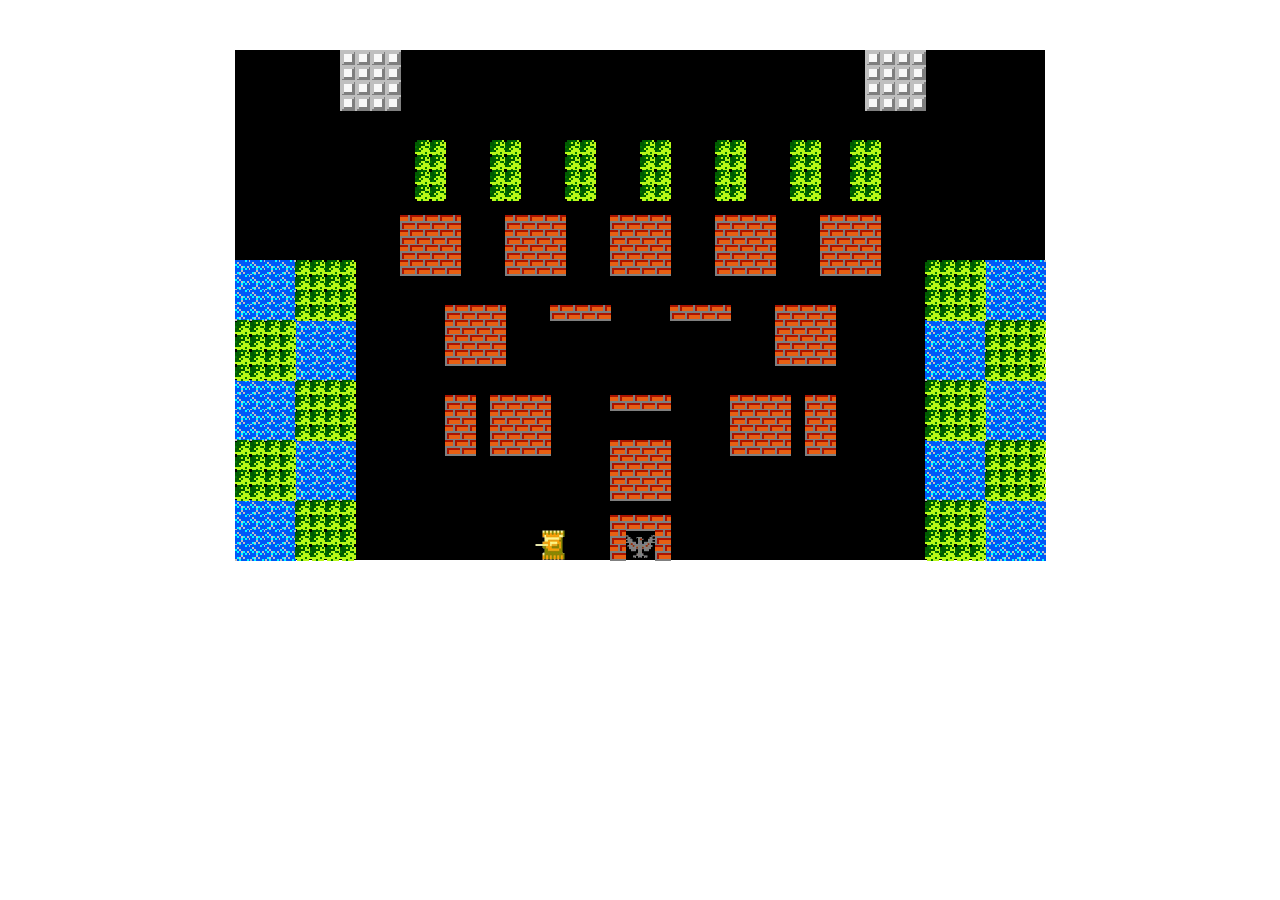
<file: 坦克大战/2/index.html>
<!doctype html>
<html lang="en">
<head>
	<meta charset="UTF-8">
	<title>Document</title>
	<style>
		*{
			margin:0;padding:0;
		}
		#wrap{
			width:810px;
			height:510px;
			background:black;
			position: relative;
			margin:50px auto;
		}
		.tank{
			width:30px;
			position: absolute;
			border:none;
		}
		.oP1{bottom:0px;left:300px}
		.pa{position: absolute;}
		
		.bullet{
			width:5px;
			height:5px;
			background:white;
			position: absolute;
			z-index:100;
		}
		.home{position: absolute;width:60px;height:45px;bottom: 0px;left:375px;}
		#map{width:100%;height:100%;position: absolute;top:0;}
	</style>
	<script type="text/javascript" src='../../js/jquery-1.11.1.js'></script>
	<script type="text/javascript" src='map.js'></script>
	<script type="text/javascript">
		window.onload = function(){
			var timer = null;
			var enemy_num=0;
			var maxWidth = 780;
			var maxHeight = 480;
			var oWrap = document.getElementById('wrap');
			// var oP1 = document.getElementsByClassName('tank')[0];
			var oP1 = document.createElement('img');
			oP1.src="img/p1tankL.gif";
			// class="tank" style="bottom:0px;left:345px"
			oP1.className='oP1 tank';
			// oP1.isMove = false;
			oP1.isTurn = false;
			oP1.direct=3;
			oP1.predir=3;			//自己坦克前一次的方向，用于消除转向时的默认位移
			oP1.isRightKey = false;	//判断是否是方向键和发弹建被按下
			oP1.isHit = true;		//判断自己子弹是否碰撞
			oP1.bol1=true; //判断自己坦克是否和敌人向上碰撞
			oP1.bol2=true; //判断自己坦克是否和敌人向下碰撞
			oP1.bol3=true; //判断自己坦克是否和敌人向左碰撞
			oP1.bol4=true; //判断自己坦克是否和敌人向右碰撞
			oP1.life = true;
			oP1.move = p1_move;
			oP1.ismove= false;
			oP1.move();
			oP1.moTimer = null;
			oP1.killNum = 10;
			//引入地图
			$('#wrap').html(Map.map1);
			$('#wrap').append($(oP1));
			// <img src="img/p1tankL.gif" alt="" >

			function gameOver(){
				$(oP1).remove();
				$('#wrap').html(Map.map2);
				$('#wrap').append($(oP1));
				oP1.className='oP1 tank';
			}

			function p1_move(){	
				clearInterval(oP1.moTimer);
				oP1.moTimer = setInterval(function(){
					if(oP1.ismove){
						oP1.ismove = false;
						switch(oP1.direct){
							case 1:if(oP1.bol1){oP1.style.top= oP1.yy  - 5+"px";}oP1.src="img/p1tankU.gif";break;
							case 2:if(oP1.bol2){oP1.style.top= oP1.yy  + 5+"px";}oP1.src="img/p1tankD.gif";break;
							case 3:if(oP1.bol3){oP1.style.left= oP1.xx  - 5+"px";}oP1.src="img/p1tankL.gif";break;
							case 4:if(oP1.bol4){oP1.style.left= oP1.xx  + 5+"px";}oP1.src="img/p1tankR.gif";break;
						}
					}	
				}, 10)	
			}
			document.onkeydown = function(e){
				if(e.keyCode==74 ){
					if(oP1.isHit && oP1.life){
						// alert(1);
						oP1.isHit = false;
						oP1.bullet = document.createElement('div');
						oP1.bullet.className='bullet';
						oP1.bullet.style.background='red';
						oP1.bullet.isremove = false;
					
						oWrap.appendChild(oP1.bullet);
							oP1.bullet.direct = oP1.direct;
							var butx = oP1.offsetLeft;
							var buty = oP1.offsetTop;
							switch(oP1.bullet.direct){
								case 1:oP1.bullet.style.left = butx+12 +"px";
									oP1.bullet.style.top = buty +"px";break;
								case 2:oP1.bullet.style.left = butx+12+"px";
									oP1.bullet.style.top  = buty+30+"px";break;
								case 3:oP1.bullet.style.left=butx+"px";
									oP1.bullet.style.top  = buty+12+"px";break;
								case 4:oP1.bullet.style.left = butx+30+"px";
									oP1.bullet.style.top = buty+12+"px";break;
							}
						oP1.bullet.moveTimer = setInterval(function(){
							switch(oP1.bullet.direct){
								case 1:oP1.bullet.style.top = oP1.bullet.offsetTop-10+"px";break;
								case 2:oP1.bullet.style.top = oP1.bullet.offsetTop+10+"px"; break;
								case 3:oP1.bullet.style.left = oP1.bullet.offsetLeft-10+"px";break;
								case 4:oP1.bullet.style.left = oP1.bullet.offsetLeft+10+"px";break;	
							}
							hitmap(oP1);
							killTank(oP1);
							killTank(oP1.bullet);
						},20)
					}
					
				}
			
				oP1.xx = oP1.offsetLeft;
				oP1.yy = oP1.offsetTop;
				if(e.keyCode == 87){oP1.direct = 1; oP1.isRightKey = true;oP1.bol1=true}
				else if(e.keyCode == 83){oP1.direct = 2;oP1.isRightKey = true;oP1.bol2=true}
				else if(e.keyCode == 65){oP1.direct = 3;oP1.isRightKey = true;oP1.bol3=true}
				else if(e.keyCode == 68){oP1.direct = 4;oP1.isRightKey = true;oP1.bol4=true}	
				else{oP1.isRightKey = false;}
				if(oP1.predir!= oP1.direct){
					oP1.predir = oP1.direct;
					oP1.isTurn = true;
				}
				else{
					oP1.isTurn = false;
				}
				if(oP1.xx <=0 && oP1.direct==3){
					oP1.bMove=false;
					oP1.xx =0;		
				}
				else if(oP1.xx >=maxWidth && oP1.direct ==4){
					oP1.bMove=false;
					oP1.xx =maxWidth;			
				}
				else if(oP1.yy <=0 && oP1.direct==1){
					oP1.bMove=false;
					oP1.yy =0;	
				}
				else if(oP1.yy >=maxHeight&&oP1.direct==2){
					oP1.bMove=false;
					oP1.yy =maxHeight;					
				}
				else{
					oP1.bMove = true;			
				}					
				
				if(oP1.bMove && !oP1.isTurn &&oP1.isRightKey){
					oP1.ismove= true;
				}				
				tankcrush(oP1);
				crushmap(oP1);	
				if(oP1.bMove && !oP1.isTurn &&oP1.isRightKey){
					oP1.ismove= true;
				}
				else{
					switch(oP1.direct){
						case 1:oP1.style.top= oP1.yy  +"px";oP1.src="img/p1tankU.gif";break;
						case 2:oP1.style.top= oP1.yy  +"px";oP1.src="img/p1tankD.gif";break;
						case 3:oP1.style.left= oP1.xx  +"px";oP1.src="img/p1tankL.gif";break;
						case 4:oP1.style.left= oP1.xx  +"px";oP1.src="img/p1tankR.gif";break;
					}
				}
			}

			//坦克之间的碰撞
			function tankcrush(obj){
				var aTank = document.getElementsByClassName('tank');				
				for (var i = 0; i < aTank.length; i++) {
					aTank[i].ind = i;
					aTank[i].l = aTank[i].offsetLeft;
					aTank[i].t = aTank[i].offsetTop;
				}
				obj.l1 = obj.offsetLeft - obj.offsetWidth;
				obj.l2 = obj.offsetLeft + obj.offsetWidth;
				obj.t1 = obj.offsetTop - obj.offsetHeight;
				obj.t2 = obj.offsetTop + obj.offsetHeight;
				for (var i = 0; i <aTank.length ; i++) {
					if(aTank[i].ind != obj.ind){
						if(aTank[i].l>=obj.l1 && aTank[i].l<=obj.l2 && aTank[i].t>=obj.t1&&
							aTank[i].t<=obj.t2){	
							 hitCheck(obj,aTank[i]);	
						}			
					}
				}
			}
			//坦克与地图的碰撞
			function alltankhitCheck(obj,aObj){
				for (var i = 0; i < aObj.size(); i++) {
					aObj[i].l1 = parseInt(aObj.eq(i).attr('l')) - obj.offsetWidth 
					aObj[i].l2 = parseInt(aObj.eq(i).attr('l')) + 15; 
					aObj[i].t1 = parseInt(aObj.eq(i).attr('t')) - obj.offsetHeight						
					aObj[i].t2 =parseInt(aObj.eq(i).attr('t')) + 15;					
					var x = obj.offsetLeft;
					var y = obj.offsetTop;
					fncrush(x,y,aObj[i],obj);
				}
			}
			function crushmap(obj){
				var aWall = $('[name="wall"]');
				alltankhitCheck(obj,aWall);
				var aStone = $('[name="steel"]');
				alltankhitCheck(obj,aStone);
				var aWater = $('[name="water"]');
				alltankhitCheck(obj,aWater);
			}

			function fncrush(x,y,omap,obj){
				if(x>=omap.l1 && x<=omap.l2 && y>=omap.t1 && y<=omap.t2){
					if(omap.t2 == y && omap.l1 != x && omap.l2 != x){
						if(obj.direct==1){obj.bol1 = false;}
						else{obj.bol1 = true;}							
					}
					else if(omap.t1 == y  && omap.l1 != x && omap.l2 != x){
								
						if(obj.direct==2){obj.bol2 = false; }
						else{obj.bol2 = true;}
					}
					else if(omap.l1 == x  && omap.t1 != y && omap.t2 != y){		
						if(obj.direct==4){obj.bol4 = false; }
						else{obj.bol4 = true;}
					}
					else if(omap.l2 == x  && omap.t1 !=y && omap.t2 != y){										
						if(obj.direct==3){obj.bol3 = false; }
						else{obj.bol3 = true;}	
					}
					
				}
			}

			//子弹与地图的碰撞
			function fnhitmap(obj,x,y,objmap){
				if(x>=objmap.l1 && x<=objmap.l2 && y>=objmap.t1 && y<=objmap.t2){
					
					if(!obj.bullet.isremove){
						obj.bullet.isremove = true;
						oWrap.removeChild(obj.bullet);
					}
					if(objmap.name=='stone'  && objmap.blood>1){
						objmap.blood--;
					}
					else{
						objmap.parentNode.removeChild(objmap);
					}
					
					obj.isHit = true;	
					obj.isFire = true;		
					clearInterval(obj.bullet.moveTimer);
					obj.bullet.isremove = true;	
				}
			}

			//子弹与地图的碰撞
			function hitmap(obj){
				var aStone = $('[name="steel"]');
				for (var i = 0; i < aStone.size(); i++) {

					aStone[i].l1 = parseInt(aStone.eq(i).attr('l'))- obj.bullet.offsetWidth;
					aStone[i].l2 = parseInt(aStone.eq(i).attr('l')) + 15;
					aStone[i].t1 = parseInt(aStone.eq(i).attr('t')) - obj.bullet.offsetHeight;
					aStone[i].t2 = parseInt(aStone.eq(i).attr('t')) + 15;

					var x = obj.bullet.offsetLeft;
					var y = obj.bullet.offsetTop;
					fnhitmap(obj,x,y,aStone[i]);
				}

				var aWall = $('[name="wall"]');
				for (var i = 0; i < aWall.size(); i++) {

					aWall[i].l1 = parseInt(aWall.eq(i).attr('l'))- obj.bullet.offsetWidth;
					aWall[i].l2 = parseInt(aWall.eq(i).attr('l')) + 15;
					aWall[i].t1 = parseInt(aWall.eq(i).attr('t')) - obj.bullet.offsetHeight;
					aWall[i].t2 = parseInt(aWall.eq(i).attr('t')) + 15;

					var x = obj.bullet.offsetLeft;
					var y = obj.bullet.offsetTop;
					fnhitmap(obj,x,y,aWall[i]);
				}

				if(obj.bullet.offsetTop<=-5 || obj.bullet.offsetTop>=510 ||obj.bullet.offsetLeft<=-5 || obj.bullet.offsetLeft>=810 ){
					if(!obj.bullet.isremove){
						obj.bullet.isremove = true;
						oWrap.removeChild(obj.bullet);

					}
					obj.isHit = true;	//此属性为自己坦克所需
					obj.isFire = true;	//此属性为敌方坦克所需		
					clearInterval(obj.bullet.moveTimer);
				}
			}

			//子弹与敌人的碰撞
			function killTank(obj){
				if(obj==oP1){
					// 自己子弹与敌人坦克的碰撞
					var aTank = document.getElementsByClassName('tank');
					for (var i = 1; i < aTank.length; i++) {
						aTank[i].l1 = aTank[i].offsetLeft - obj.bullet.offsetWidth;
						aTank[i].t1 = aTank[i].offsetTop -obj.bullet.offsetHeight;
						aTank[i].l2 = aTank[i].offsetLeft + aTank[i].offsetWidth;
						aTank[i].t2 = aTank[i].offsetTop+aTank[i].offsetHeight;
						var x = obj.bullet.offsetLeft;
						var y = obj.bullet.offsetTop;
						// console.log(x+','+y)
						if(x>=aTank[i].l1 && x<=aTank[i].l2 &&y>=aTank[i].t1 &&y<=aTank[i].t2){
							oP1.isHit = true;	//此属性为自己坦克所需
							oP1.isFire = true;	//此属性为敌方坦克所需		
							clearInterval(oP1.bullet.moveTimer);
							aTank[i].life = false;
							// clearInterval(aTank[i].bullet.moveTimer);
							oWrap.removeChild(aTank[i]);
							oP1.killNum--;
							if(oP1.killNum==0){
								//游戏结束
								gameOver();
							}
							else if(!oP1.bullet.isremove){
								oP1.bullet.isremove = true;
								oWrap.removeChild(oP1.bullet);
							}
							
						}
					}
				}
				if(obj==oP1.bullet){
					// alert(2);
					// 自己子弹与敌人子弹的碰撞
					var aTank = document.getElementsByClassName('tank');
					for (var i = 1; i < aTank.length; i++) {
						if(!aTank[i].isFire){
							var l1 = obj.offsetLeft - aTank[i].bullet.offsetWidth;
							var l2 = obj.offsetLeft + obj.offsetWidth;
							var t1 = obj.offsetTop - aTank[i].bullet.offsetHeight;
							var t2 = obj.offsetTop + obj.offsetHeight;
							var x = aTank[i].bullet.offsetLeft;
							var y = aTank[i].bullet.offsetTop;
							if(x>=l1&&x<=l2&&y>=t1&&y<=t2){

								oP1.isHit = true;	//此属性为自己坦克所需
								aTank[i].isFire = true;	//此属性为敌方坦克所需
									
								clearInterval(oP1.bullet.moveTimer);
								clearInterval(aTank[i].bullet.moveTimer);
								
								if(!oP1.bullet.isremove){
									oP1.bullet.isremove = true;
									oWrap.removeChild(oP1.bullet);
								}
								if(!aTank[i].bullet.isremove){
									aTank[i].bullet.isremove = true;
									oWrap.removeChild(aTank[i].bullet);
								}
							}
						}
					}
				}
				
			}
		
			function hitCheck(obj1,obj2){
				if(obj1.t2==obj2.t && obj1.l1!=obj2.l &&obj1.l2!=obj2.l){					
					if(obj2.direct==1){obj2.bol1 = false;}
					else{obj2.bol1 = true;}
					if(obj1.direct == 2){obj1.bol2 = false;}
					else{obj1.bol2 = true;}
				}
				else if(obj1.t1==obj2.t&& obj1.l1!=obj2.l &&obj1.l2!=obj2.l){
					
					if(obj2.direct==2){obj2.bol2 = false;}
					else{obj2.bol2 = true;}
					if(obj1.direct == 1){obj1.bol1 = false;}
					else{obj1.bol1 = true;}	
				}
				else if(obj1.l1==obj2.l&& obj1.t2!=obj2.t &&obj1.t1!=obj2.t){
					
					if(obj2.direct==4){obj2.bol4 = false;}
					else{obj2.bol4 = true;}	
					if(obj1.direct ==3){obj1.bol3 = false;}
					else{obj1.bol3 = true;}
				}
				else if(obj1.l2==obj2.l&& obj1.t2!=obj2.t &&obj1.t1!=obj2.t){
					
					if(obj2.direct==3){obj2.bol3 = false;}
					else{obj2.bol3 = true;}
					if(obj1.direct == 4){obj1.bol4 = false;}
					else{obj1.bol4 = true;}	
				}
			}

			clearInterval(timer);
			timer = setInterval(function(){
				enemy_num++;
				if(enemy_num>=10){
					clearInterval(timer);
				}
				var oTank = document.createElement('img');
				oTank.className='tank';
				if(Math.random()<=.45){
					oTank.type='enemy1';
				}
				else if(Math.random()<=.85){
					oTank.type='enemy2';
				}
				else{
					oTank.type='enemy3';
				}
				oTank.src = 'img/'+oTank.type+'D.gif';
				if(Math.random()<.33){
					oTank.style.left = 0+"px";
				}
				else if(Math.random()<.66){
					oTank.style.left='390px';
				}
				else {
					oTank.style.left = '780px';
				}
				oWrap.appendChild(oTank);
				
				oTank.bMove=true;
				oTank.bol1=true; //判断坦克是否和敌人向上碰撞
				oTank.bol2=true; //判断坦克是否和敌人向下碰撞
				oTank.bol3=true; //判断坦克是否和敌人向左碰撞
				oTank.bol4=true; //判断坦克是否和敌人向右碰撞
				oTank.life = true;
				oTank.moveTimer= setInterval(function(e){
					var x = oTank.offsetLeft;
					var y = oTank.offsetTop;
					tankcrush(oTank);
					crushmap(oTank);
					if(x<=0 && oTank.direct==3){
						oTank.bMove=false;
						x=0;		
					}
					else if(x>=maxWidth && oTank.direct ==4){
						oTank.bMove=false;
						x=maxWidth;
						
					}
					else if(y<=0 && oTank.direct==1){
						oTank.bMove=false;
						y=0;	
					}
					else if(y>=maxHeight&&oTank.direct==2){
						oTank.bMove=false;
						y=maxHeight;	
					}
					else{
						oTank.bMove = true;			
					}
					
					
					if(oTank.bMove){
						switch(oTank.direct){
							case 1:if(oTank.bol1){oTank.style.top= y - 15+"px";}oTank.src = 'img/'+oTank.type+'U.gif';break;
							case 2:if(oTank.bol2){oTank.style.top= y + 15+"px";}oTank.src = 'img/'+oTank.type+'D.gif';break;
							case 3:if(oTank.bol3){oTank.style.left= x - 15+"px";}oTank.src = 'img/'+oTank.type+'L.gif';break;
							case 4:if(oTank.bol4){oTank.style.left= x + 15+"px";}oTank.src = 'img/'+oTank.type+'R.gif';break;
						}
					}
					else{
						switch(oTank.direct){
							case 1:oTank.style.top= y +"px";oTank.src = 'img/'+oTank.type+'U.gif';break;
							case 2:oTank.style.top= y +"px";oTank.src = 'img/'+oTank.type+'D.gif';break;
							case 3:oTank.style.left= x +"px";oTank.src = 'img/'+oTank.type+'L.gif';break;
							case 4:oTank.style.left= x +"px";oTank.src = 'img/'+oTank.type+'R.gif';break;
						}
					}
				},200)

				oTank.isFire= true;
				oTank.changedirTimer = setInterval(function(){
					if(oTank.direct==""){
						oTank.direct = 2;
					}
					else{
						oTank.direct = parseInt(Math.random()*4+1);
					}	
					if(oTank.isFire && oTank.life){
						var timer1= null;
			
						clearTimeout(timer1);
						timer1=setTimeout(function(){

							oTank.isFire = false;
							oTank.bullet = document.createElement('div');
							oTank.bullet.className='bullet';
							oTank.bullet.style.background='green';
							oTank.bullet.direct=0;
							oTank.bullet.isHit = false;
							oTank.bullet.isremove = false;
							oWrap.appendChild(oTank.bullet);
							if(oTank.bullet.direct==0){
								oTank.bullet.direct = oTank.direct;
								// console.log(oTank.bullet[oTank.bulletenemy_num].direct);
								var butx = oTank.offsetLeft;
								var buty = oTank.offsetTop;
								switch(oTank.bullet.direct){

									case 1:oTank.bullet.style.left = butx+12 +"px";
										oTank.bullet.style.top = buty +"px";break;
									case 2:oTank.bullet.style.left = butx+12+"px";
										oTank.bullet.style.top  = buty+30+"px";break;
									case 3:oTank.bullet.style.left=butx+"px";
										oTank.bullet.style.top  = buty+12+"px";break;
									case 4:oTank.bullet.style.left = butx+30+"px";
										oTank.bullet.style.top = buty+12+"px";break;
								}

							}
							oTank.bullet.moveTimer = setInterval(function(){
								switch(oTank.bullet.direct){
									case 1:oTank.bullet.style.top = oTank.bullet.offsetTop-5+"px";break;
									case 2:oTank.bullet.style.top = oTank.bullet.offsetTop+5+"px"; break;
									case 3:oTank.bullet.style.left= oTank.bullet.offsetLeft-5+"px";break;
									case 4:oTank.bullet.style.left= oTank.bullet.offsetLeft+5+"px";break;					
								}
								hitmap(oTank);
							},20)
						},200)
					}
				},1200)
			}, 5000)
		}
	</script>
</head>
<body>
	<div id="wrap">
	</div>
</body>
</html>
</file>
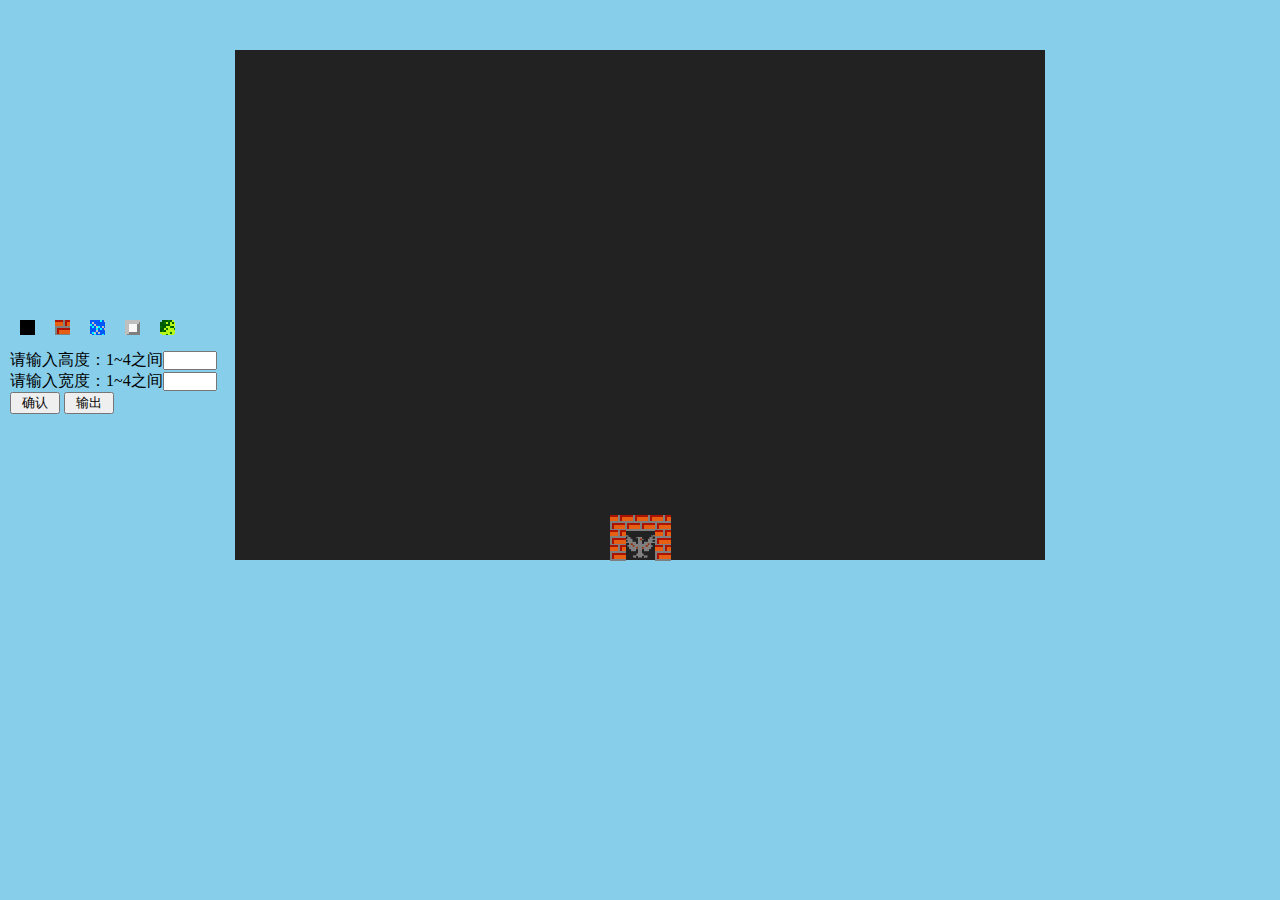
<file: 坦克大战/1/index_map.html>
<!doctype html>
<html lang="en">
<head>
	<meta charset="UTF-8">
	<title>Document</title>
	<style>body{background:skyblue;}
	*{margin:0;padding:0;}
		#wrap{
			width:810px;
			height:510px;
			background:#222;
			position: relative;
			margin:50px auto;
		}
		.home{position: absolute;width:60px;height:45px;bottom: 0px;left:375px;}	
		ul{margin:-300px 0 0 10px;}
		li{float:left;width:15px;height:15px;overflow: hidden;margin:10px;}
		li:nth-child(1){background:black;}
		li:nth-child(2){background:url(img/wall.png);}
		li:nth-child(3){background:url(img/water.png);}
		li:nth-child(4){background:url(img/steel.png);}
		li:nth-child(5){background:url(img/grass.png);}
		.fl{float:left;width:15px;}
		#in{position: absolute;top:350px;left:10px;}
		#in input{width:50px;}
		#out{display: none;}
		.pa{position: absolute;}
	</style>
	<script type="text/javascript" src='../../js/jquery-1.11.1.js'></script>
	<script type="text/javascript">
		$(function(){
			var oHome = $('<div>');
			oHome.addClass('home');
			oHome.appendTo($('#wrap'));
			var oHomeImg = $('<img>');
			oHomeImg.attr('src','img/symbol.gif');
			// oHomeImg.addClass('pa');
			oHomeImg.css({'width':30+"px",'left':15+'px','top':20+'px','position':'absolute'});
			oHomeImg.appendTo(oHome);
			
			var aBlock=[];
			for (var i = 0; i < 12; i++) {
				aBlock[i] = $('<img>');
				aBlock[i].get(0).src='img/wall.png';
				aBlock[i].addClass('pa');
				aBlock[i].attr('name','wall');
			}

			for (var k = 0; k <3; k++) {
				for (var j = 0; j < 4; j++) {
					aBlock[k*4+j].css({'left':j*15+"px",'top':k*15+"px"})
					aBlock[k*4+j].attr('l',j*15+375);
					aBlock[k*4+j].attr('t',j*15+765);
					if(((k==1&&(j==1||j==2))) ||(k==2&&(j==1||j==2)));
					else {
						oHome.append(aBlock[k*4+j]);
					}	
				}
			}
			var current_map='';
			$('ul').click(function(e){
				for (var i = 0; i < $('ul').children().size(); i++) {
					$('ul').children(i).css('border', 'none');
				}
				//移除掉地图橡皮擦
				if(current_map=='img/space.gif'){
					var obj = $('[name="nomap"]');
					obj.remove();
				}
				switch(e.target.id){
					case 'l1':$(e.target).css({'border':'1px solid black'}); current_map='img/space.gif';break;
					case 'l2':$(e.target).css({'border':'1px solid black'}); current_map='img/wall.png';break;
					case 'l3':$(e.target).css({'border':'1px solid black'}); current_map='img/water.png';break;
					case 'l4':$(e.target).css({'border':'1px solid black'}); current_map='img/steel.png';break;
					case 'l5':$(e.target).css({'border':'1px solid black'}); current_map='img/grass.png';break;
				}
			})
			$('#btn').click(function(){
				var sHeight = $('#text1').val();
				var sWidth = $('#text2').val();
				var iHeight = parseInt($('#text1').val());
				var iWidth = parseInt($('#text2').val());
				var reg = /^[1-4]$/g;
				var reg2 =/^[1-4]$/g;
				if(current_map!=''){
					if(reg.test(sWidth)&&reg2.test(sHeight)){
						var oDiv = $('<div>');
						oDiv.css({'width':iWidth*15+"px",'height':iHeight*15+"px",
							'position':'absolute','zIndex':5})
						oDiv.attr('name','map');
						oDiv.appendTo($('#wrap'));
						var aMap=[];
						var maptype='';

						switch(current_map){
							case 'img/space.gif':maptype = 'space';oDiv.attr('name','nomap'); ;break;
							case 'img/wall.png':maptype = 'wall';break;
							case 'img/water.png':maptype = 'water';break;
							case 'img/grass.png':maptype = 'grass';break;
							case 'img/steel.png':maptype = 'steel';break;
						}
						for (var i = 0; i < iWidth*iHeight; i++) {
							aMap[i] = $('<img>');
							aMap[i].addClass('fl');
							aMap[i].attr('name',maptype);
							if(maptype!='space'){
								aMap[i].attr('state','map');
							}
							aMap[i].attr('src',current_map);
							aMap[i].appendTo(oDiv);
						}
						var maxWidth = $('#wrap').outerWidth() - oDiv.outerWidth();
						var maxHeight = $('#wrap').outerHeight() - oDiv.outerHeight();
						var x ;
						var y ;
						oDiv.mousedown(function(e){
							oDiv.css({'zIndex':10});
							var disl = e.clientX - oDiv.position().left;
							var dist = e.clientY - oDiv.position().top;
							$(document).mousemove(function(e){

								 x = e.clientX - disl;
								 y = e.clientY -dist;
								if(x%15<7){
									x=x-x%15;
								}
								else{
									x=x+(15-x%15);
								}
								if(y%15<7){
									y=y-y%15;
								}
								else{
									y=y+(15-y%15);
								}
								if(x<=0){x=0;}
								if(y<=0){y=0;}
								if(x>=maxWidth){x=maxWidth;}
								if(y>=maxHeight){y=maxHeight;}
								// hitCheck(oDiv,x,y);
								oDiv.css({'left':x+"px",'top':y+"px"})
							})
						})
						$(document).mouseup(function(){
							if(oDiv.attr('name')=='map'){
								var bPut = putmap(oDiv,x,y);
								if(bPut){
									oDiv.css({'zIndex':5});
									$(document).unbind('mousemove');
									for (var i = 0; i < iWidth*iHeight; i++) {
										aMap[i].attr('l',aMap[i].position().left+oDiv.position().left);
										aMap[i].attr('t',aMap[i].position().top+oDiv.position().top);
										aMap[i].css({'position':'absolute'});
									}
									for (var i = 0; i < iHeight; i++) {
										for (var j = 0; j < iWidth; j++) {
											aMap[iWidth*i+j].css({'left':j*15+"px",'top':i*15+"px"})
										}
									}
								}
							}
							else{
								delmap(oDiv,x,y);
								$(document).unbind('mousemove');
							}
						})
					}
					else{
						alert('高度和宽度的值应设置为1或4的数字');
					}
				}
				
				
			})
			function delmap(obj,x,y){
				var aMap = $('[state="map"]');
				for (var j = 0; j < obj.children().size(); j++) {
					for (var i = 0; i < aMap.size(); i++) {
						aMap = $('[state="map"]');			
						var l1 = parseInt(aMap.eq(i).attr('l')) - obj.width();
						var l2 = parseInt(aMap.eq(i).attr('l')) + aMap.eq(i).width();
						var t1 = parseInt(aMap.eq(i).attr('t')) - obj.height();
						var t2 = parseInt(aMap.eq(i).attr('t')) + aMap.eq(i).height();
						if(x>l1&&x<l2&&y>t1&&y<t2){
							aMap.eq(i).remove();
						}
					}
				}
			}
			function putmap(obj,x,y){
				var aDiv = $('[name="map"]')
				var bPut = true;
				for (var i = 0; i < aDiv.size(); i++) {
					aDiv.eq(i).attr('index',i);
				}

				for (var i = 0; i < aDiv.size(); i++) {
					if(obj.attr('index')!=aDiv.eq(i).attr('index')){
						// this.index = i;
						var l1 = aDiv.eq(i).position().left - obj.width();
						var l2 = aDiv.eq(i).position().left + aDiv.eq(i).width();
						var t1 = aDiv.eq(i).position().top - obj.height();
						var t2 = aDiv.eq(i).position().top + aDiv.eq(i).height();
						if(x>l1&&x<l2&&y>t1&&y<t2){
							bPut=false;
							return bPut;
						}
					}
					
				}
				return bPut;
			}
			$('#btn2').click(function(){
				// $('#out').html($('#wrap').html());
				// alert(typeof($('#wrap').html()));
				var str = $('#wrap').html();
				var reg = /</g;
				var reg2 = />/g;
				str = str.replace(reg,'&lt');
				str = str.replace(reg2,'&gt');
				document.write(str);
			})
		})
	</script>
</head>
<body>
	<div id="wrap">
		
	</div>
	<div id="out"></div>
	<ul>
		<li id='l1'></li>
		<li id='l2'></li>
		<li id='l3'></li>
		<li id='l4'></li>
		<li id='l5'></li>
			
	</ul>
	<div id='in'>
		<p >请输入高度：1~4之间<input type="text" id='text1'></p>
		<p>请输入宽度：1~4之间<input type="text" id='text2'></p>
		<input type="button" name="" id="btn" value='确认'>
		<input type="button" name="" id="btn2" value='输出'>
	</div>
</body>
</html>
</file>
<file: girlgod/index.css>
@media screen and (min-width:960px){
	body{
		font-size:20px;
		line-height:30px;
	}
}
@media screen and (max-width:960px) and (min-width:640px){
	body{
		font-size:15px;
		line-height:20px;
	}

}
@media screen and (max-width:640px) and (min-width:320px){
	body{
		font-size:10px;
		line-height:10px;
	}
	
}
@media screen and (max-width:320px){
	body{
		font-size:10px;
		line-height:10px;
	}
}
*{margin:0;padding:0;}
body{font-family: '黑体';}
#wrap{position: absolute;max-width:1024px;min-width:320px;background:rgb(242,242,242);height:100%;position: relative;margin:0 auto;overflow: hidden;}
.title{font-size:1.5em;position: absolute;width:100%;height:5%;z-index:10;}
.title span{width:18%;background:white;padding:2%;}
#nv{/*width:320px;*/position: absolute;z-index:5;width:100%;height:100%;}
#over,#start,#stop{width:80%;height:50%;position:absolute; top:25%;left:10%;color:black;font-size:24px;display:none;z-index:10;}
.bd1,.bd2{margin:5% auto;border:1px solid #bbb;text-align: center;font-size: .6em;padding:5%;}
.bd1{width:45%;}
.bd2{width:60%;}

#over p a,#start p a,#stop p a{text-decoration:none;color:black;}
#over h3{margin:0 auto;width:100%;height:10%;text-align: center}
.hand{width:16%;position: absolute;z-index:5;}
.fl{float:left;text-align: center;}
.fr{float:right;text-align: center;}
</file>
